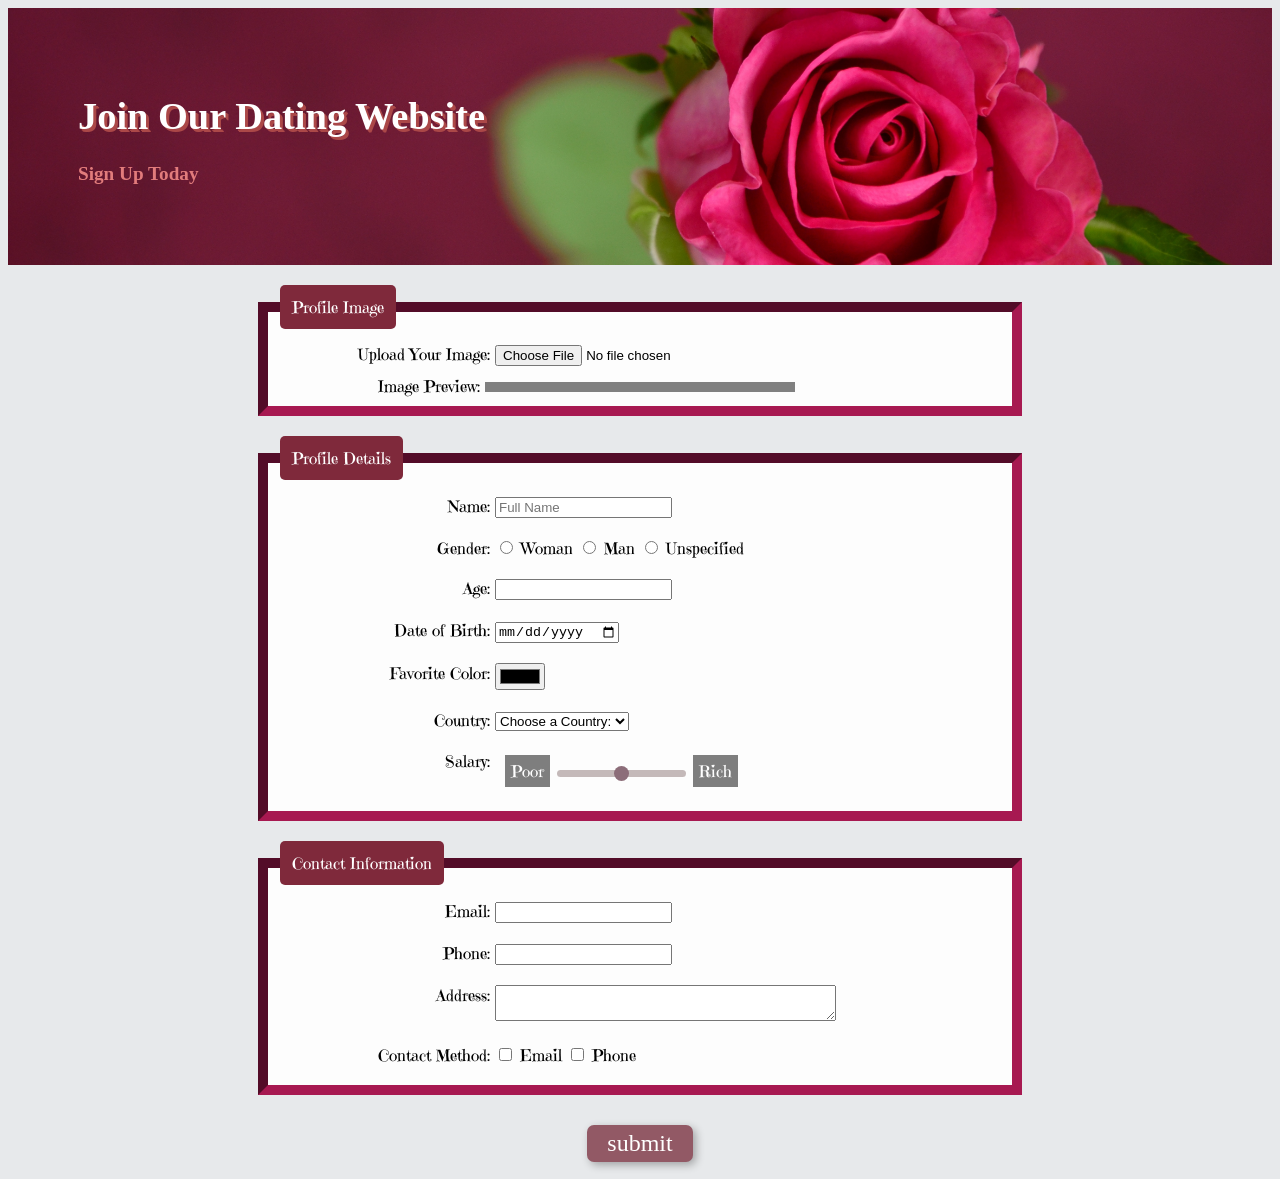
<file: index.html>
<!DOCTYPE html>
<html lang="en">

<head>
    <meta charset="UTF-8">
    <meta name="viewport" content="width=device-width, initial-scale=1.0">

    <title>Dating Form</title>
    <link rel="stylesheet" href="css/style.css">

    <!--Custom Font-->
    <link rel="preconnect" href="https://fonts.googleapis.com">
    <link rel="preconnect" href="https://fonts.gstatic.com" crossorigin>
    <link href="https://fonts.googleapis.com/css2?family=Emilys+Candy&display=swap" rel="stylesheet">
</head>

<body>
    <div class="header">
        <h1>Join Our Dating Website</h1>
        <p>Sign Up Today</p>
    </div>

    <form class="dating-form" action="https://us-central1-nucamp-production.cloudfunctions.net/post/formdata"
        method="post" enctype="multipart/form-data">

        <fieldset>
            <legend>Profile Image</legend>

            <div>
                <label for="avatar">Upload Your Image:</label>
                <input type="file" id="avatar" name="avatar"></input>
            </div>

            <label>Image Preview:</label>
            <img id="preview" class="profile-preview" width="300" />
        </fieldset>

        <fieldset>
            <legend>Profile Details</legend>

            <div>
                <label for="full-name">Name: </label>
                <input type="text" id="full-name" name="full-name" placeholder="Full Name">
            </div>

            <div>
                <label>Gender: </label>

                <span class="radio-select">
                    <input type="radio" id="woman" name="gender" value="woman">
                    <label for="woman">Woman</label>
                </span>

                <span class="radio-select">
                    <input type="radio" id="man" name="gender" value="man">
                    <label for="man">Man</label>
                </span>

                <span class="radio-select">
                    <input type="radio" id="unspecified" name="gender" value="unspecified">
                    <label for="unspecified">Unspecified</label>
                </span>
            </div>

            <div>
                <label for="age">Age: </label>
                <input type="number" name="age" id="age">
            </div>

            <div>
                <label for="dob">Date of Birth: </label>
                <input type="date" name="dob" id="dob">
            </div>

            <div>
                <label for="col">Favorite Color: </label>
                <input type="color" id="col" name="col" value="#000000">
            </div>

            <div>
                <label for="country">Country:</label>
                <select id="country" name="country">
                    <option>Choose a Country:</option>
                    <option value="united states">United States</option>
                    <option value="canada">Canada</option>
                    <option value="mexico">Mexico</option>
                </select>
            </div>

            <div>
                <label for="salary">Salary: </label>
                <div class="range-display">
                    <span class="range-caption">Poor</span>
                    <input type="range" id="salary" class="slider" name="salary" min="0" max="100" value="50">
                    <span class="range-caption">Rich</span>
                </div>
            </div>

        </fieldset>
        <fieldset>
            <legend>Contact Information</legend>

            <div>
                <label for="email">Email:</label>
                <input type="email" id="phone" name="email" required>
            </div>

            <div>
                <label for="phone">Phone:</label>
                <input type="tel" id="phone" name="phone">
            </div>

            <div>
                <label for="address">Address:</label>
                <textarea cols="40" id="address" name="address"></textarea> <!--double check-->
            </div>

            <div>
                <label>Contact Method:</label>

                <span class="check-select">
                    <input type="checkbox" name="contact" id="emailCheckbox" value="email">
                    <label for="emailCheckbox">Email</label>
                </span>

                <span class="check-select">
                    <input type="checkbox" name="contact" id="phoneCheckbox" value="phone">
                    <label for="phoneCheckbox">Phone</label>
                </span>
            </div>

        </fieldset>

        <div class="submit-button">
            <input type="submit" id="submit_btn" value="submit">
        </div>

    </form>
    <script src="https://url.nucamp.co/datingjs"></script>
</body>

</html>
</file>
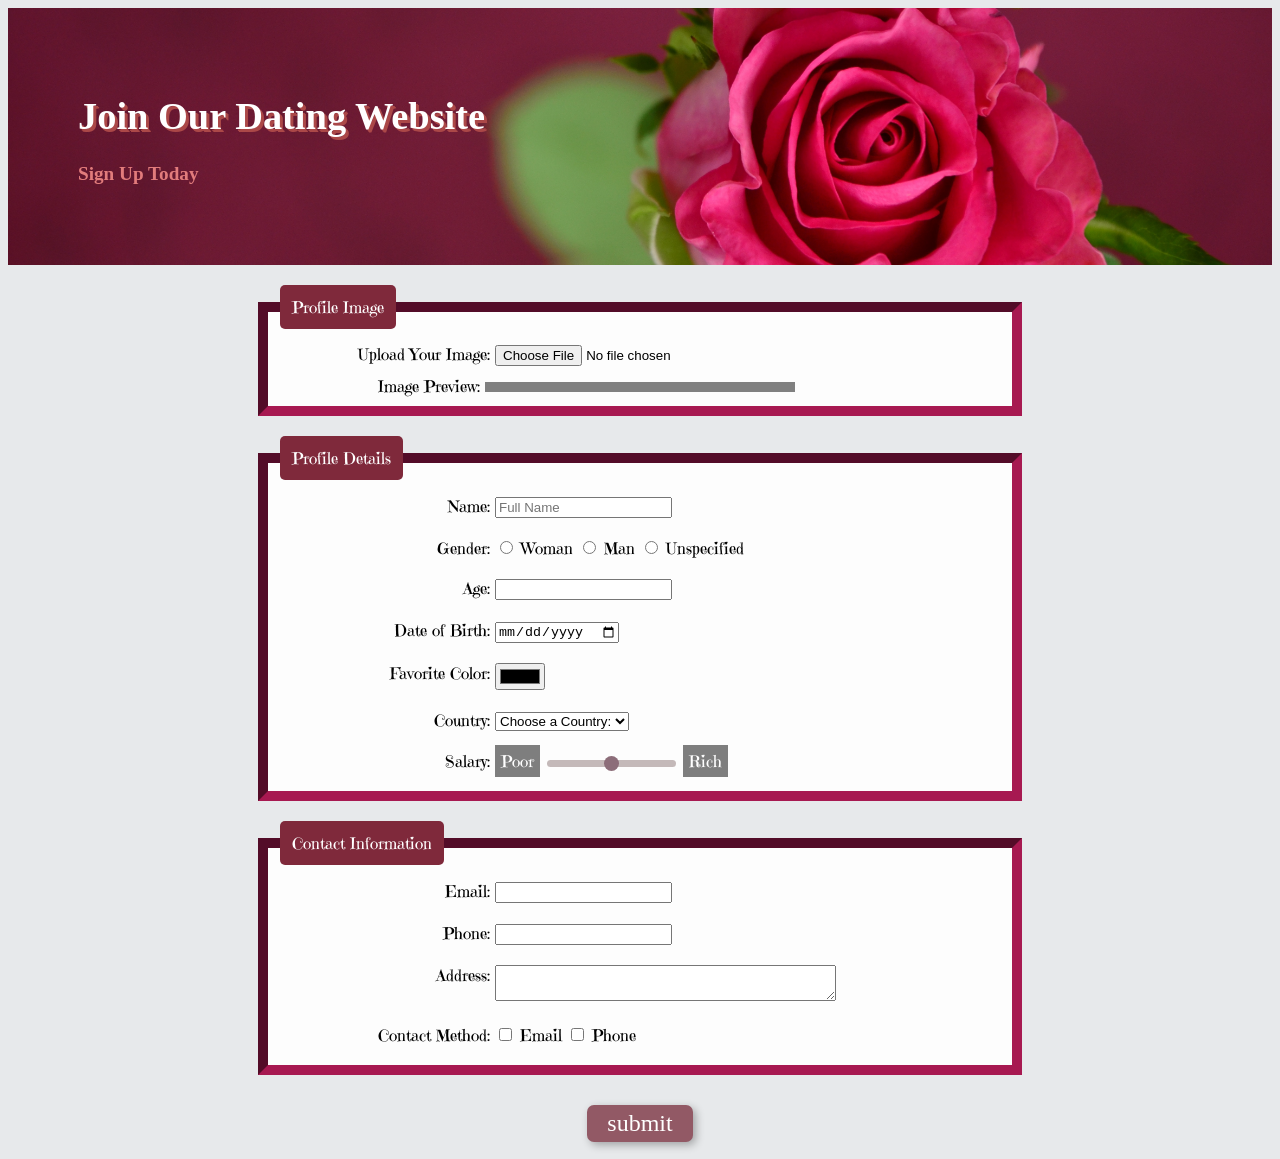
<file: form.html>
<!DOCTYPE html>
<html lang="en">

<head>
    <meta charset="UTF-8">
    <meta name="viewport" content="width=device-width, initial-scale=1.0">

    <title>Dating Form</title>
    <link rel="stylesheet" href="css/style.css">
    
    <!--Custom Font-->
    <link rel="preconnect" href="https://fonts.googleapis.com">
    <link rel="preconnect" href="https://fonts.gstatic.com" crossorigin>
    <link href="https://fonts.googleapis.com/css2?family=Emilys+Candy&display=swap" rel="stylesheet">
</head>

<body>
    <div class="header">
        <h1>Join Our Dating Website</h1>
        <p>Sign Up Today</p>
    </div>

    <form class="dating-form" action="https://us-central1-nucamp-production.cloudfunctions.net/post/formdata"
        method="post" enctype="multipart/form-data">

        <fieldset>
            <legend>Profile Image</legend>

            <div>
                <label for="avatar">Upload Your Image:</label>
                <input type="file" id="avatar" name="avatar"></input>
            </div>

            <label>Image Preview:</label>
            <img id="preview" class="profile-preview" width="300" />
        </fieldset>

        <fieldset>
            <legend>Profile Details</legend>

            <div>
                <label for="full-name">Name: </label>
                <input type="text" id="full-name" name="full-name" placeholder="Full Name">
            </div>

            <div>
                <label>Gender: </label>
                <input type="radio" id="woman" name="gender" value="woman">
                <label for="woman">Woman</label>
                <input type="radio" id="man" name="gender" value="man">
                <label for="man">Man</label>
                <input type="radio" id="unspecified" name="gender" value="unspecified">
                <label for="unspecified">Unspecified</label>
            </div>

            <div>
                <label for="age">Age: </label>
                <input type="number" name="age" id="age">
            </div>

            <div>
                <label for="dob">Date of Birth: </label>
                <input type="date" name="dob" id="dob">
            </div>

            <div>
                <label for="col">Favorite Color: </label>
                <input type="color" id="col" name="col" value="#000000">
            </div>

            <div>
                <label for="country">Country:</label>
                <select id="country" name="country">
                    <option>Choose a Country:</option>
                    <option value="united states">United States</option>
                    <option value="canada">Canada</option>
                    <option value="mexico">Mexico</option>
                </select>
            </div>

            <div>
                <label for="salary">Salary: </label>
                <span class="range-caption">Poor</span>
                <input type="range" id="salary" class="slider" name="salary" min="0" max="100" value="50">
                <span class="range-caption">Rich</span>
            </div>

        </fieldset>
        <fieldset>
            <legend>Contact Information</legend>

            <div>
                <label for="email">Email:</label>
                <input type="email" id="phone" name="email" required>
            </div>

            <div>
                <label for="phone">Phone:</label>
                <input type="tel" id="phone" name="phone">
            </div>

            <div>
                <label for="address">Address:</label>
                <textarea cols="40" id="address" name="address"></textarea> <!--double check-->
            </div>

            <div>
                <label>Contact Method:</label>
                <input type="checkbox" name="contact" id="emailCheckbox" value="email">
                <label for="emailCheckbox">Email</label>
                <input type="checkbox" name="contact" id="phoneCheckbox" value="phone">
                <label for="phoneCheckbox">Phone</label>
            </div>

        </fieldset>
        
        <div class="submit-button">
            <input type="submit" id="submit_btn" value="submit">
        </div>

    </form>
    <script src="https://url.nucamp.co/datingjs"></script>
</body>

</html>
</file>
<file: css/style.css>
body {
    font-family: Emilys Candy, Arial, sans-serif;
    background-color: #E7E9EB;
}

h1 {
    color: #ffffff;
    margin-left: 10px;
    text-shadow: 2px 2px #ab4848, 3px 3px #ab4848;
}

div {
    padding: 10px;
}

label:hover {
    color: #9f4444;
}

/* Header Styles */
.header {
    padding: 60px;
    text-align: left;
    background-image: url("../img/rose.jpg");
    background-size: cover;
    background-position: center;
    min-width: 200px;
    font-family: 'Times New Roman', Times, serif;
    font-weight: bolder;
    font-size: larger;
}

.header p {
    padding: 0px 10px;
    color: #e27c7c;
}

/* Form Styles */

legend {
    background: #7f293b;
    border-radius: 5px;
    color: white;
    padding: 12px;
}

fieldset {
    background-color: #fdfdfd;
    border: inset 10px #a71951;
    max-width: 720px;
    min-width: 300px;
    margin: 20px auto;
}

label {
    display: inline-block;
    text-align: right;
    vertical-align: top;
    width: 200px;
}

.profile-preview {
    border: solid gray 5px;
}

input[type="radio"]+label,
input[type="checkbox"]+label {
    width: auto;
}

.radio-select {
    display: inline-block;
}

.check-select {
    display: inline-block;
}

.range-caption {
    background-color: #7e7e7e;
    color: white;
    padding: 6px;
    text-align: center;
}

.range-display {
    display: inline-block;
}

/* Slider Customization */

.slider {
    -webkit-appearance: none;
    appearance: none;
    background: #ad9d9d;
    opacity: 0.7;
    border-radius: 5px;
    height: 7px;
}

.slider::-webkit-slider-thumb {
    -webkit-appearance: none;
    width: 15px;
    height: 15px;
    border-radius: 50%;
    background: #5d3142;
    cursor: pointer;
}

.slider::-moz-range-thumb {
    width: 15px;
    height: 15px;
    border-radius: 50%;
    background: #5d3142;
    cursor: pointer;
}

/* submit button customization */

.submit-button {
    max-width: 720px;
    min-width: 300px;
    margin: auto;
    text-align: center;
}

input[type="submit"] {
    background-color: #925965;
    border: none;
    border-radius: 7px;
    color: white;
    font-size: 24px;
    padding: 5px 20px;
    font-family: 'Times New Roman', Times, serif;
    box-shadow: 3px 3px 8px rgb(0, 0, 0, 0.3);
}

input[type="submit"]:hover {
    background-color: #6b6b6b;
}

/* Mobile Customization */

@media (max-width: 480px) {
    label {
        display: inline-block;
        text-align: left;
        width: auto;
    }
}
</file>
